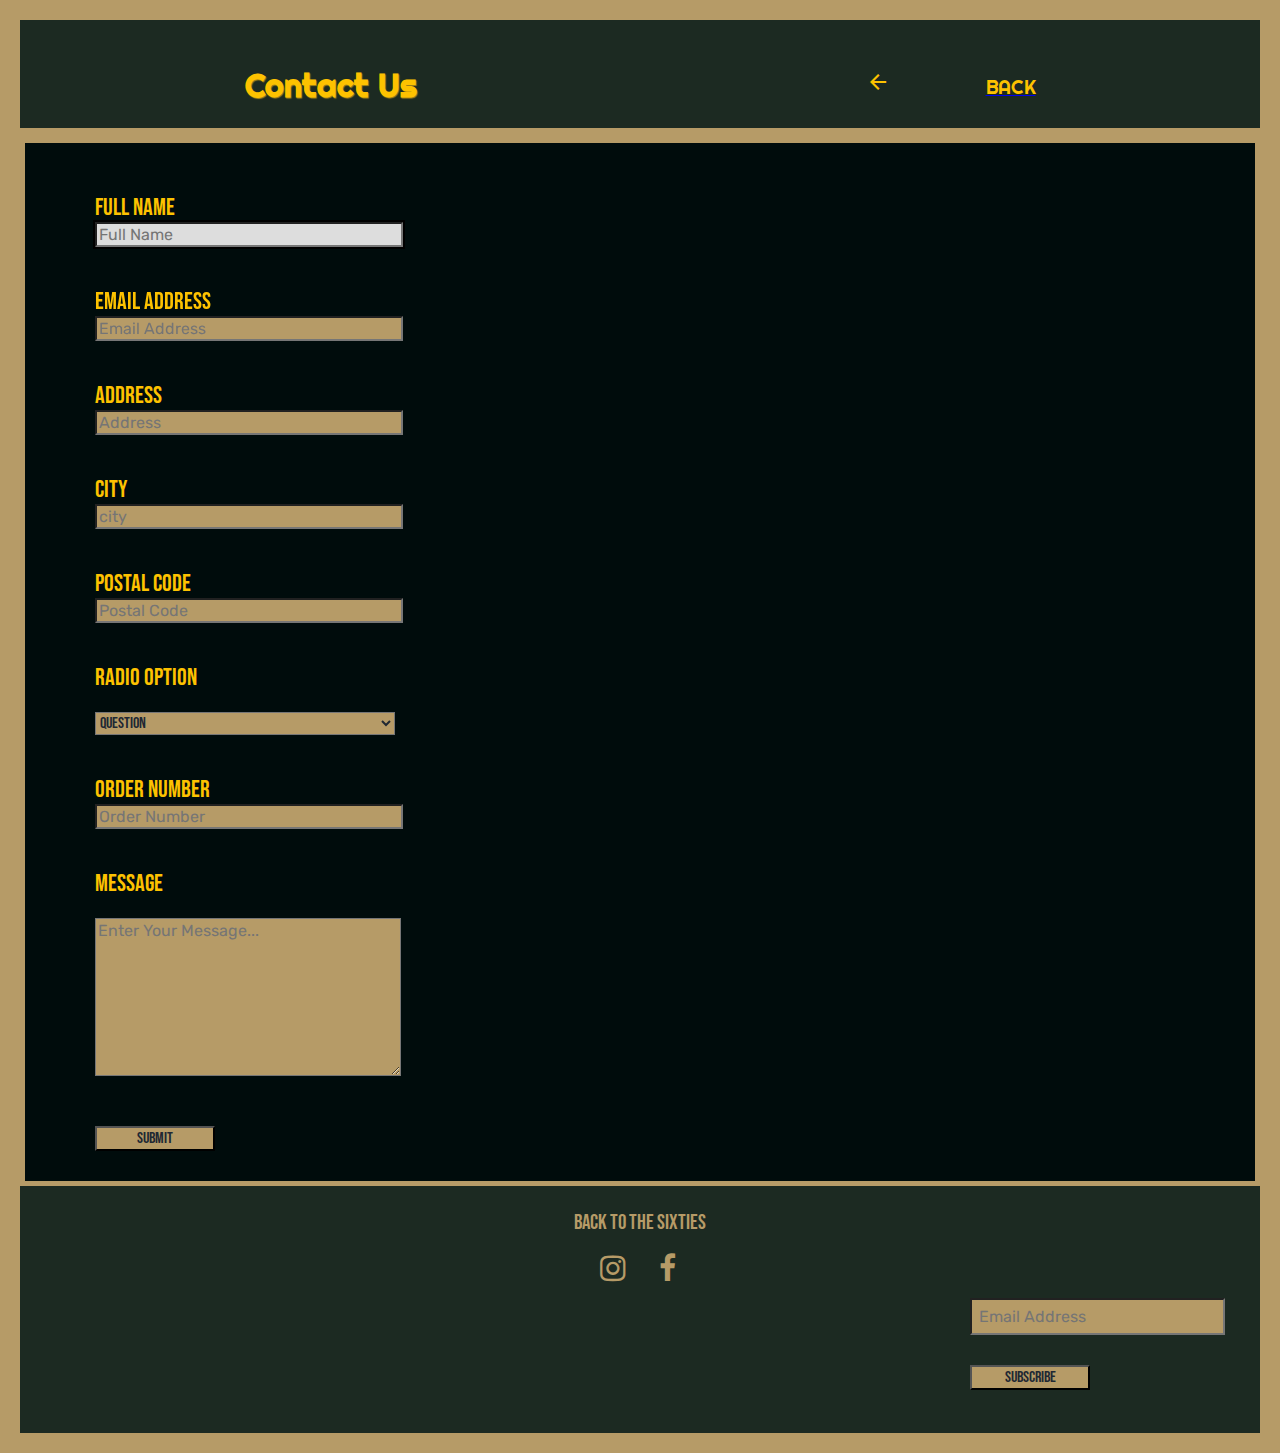
<file: assignment5/contact.html>
<!DOCTYPE html>
<html>
    <head>
        <meta charset="utf-8" />
    <title>Contact Us</title>
    <link rel="stylesheet" href="style.css" type="text/css" />
    </head>
    <body>
        <header>
            <div id="header-wrapper">
                <div id="title">
                    <h1>Contact Us</h1>
                </div>
                <a href="index.html">
                <div id="back"><span class="material-icons">
                    arrow_back_ios
                    </span>BACK</div>
                </a>
            </div>

            <main>

                <div id="content">
                    <form action="https://httpbin.org/post" method="POST">
                    <label for="name">Full Name</label>
                    <input
                    id="name"
                    name="name"
                    autocomplete="name"
                    type="text"
                    autofocus
                    spellcheck="false"
                    autocapitalize="on"
                    placeholder="Full Name"
                    tabindex="1"
                    required>

                    <label for="email-contact">Email Address</label>
                    <input
                    id="email-contact"
                    name="email"
                    autocomplete="email"
                    type="email"
                    pattern="[a-z0-9._%+-]+@[a-z0-9.-]+\.[a-z]{2,}$"
                    spellcheck="false"
                    autocapitalize="off"
                    placeholder="Email Address"
                    tabindex="2"
                    required>

                    <label for="address">Address</label>
                    <input
                    id="address"
                    name="address"
                    autocomplete="street-address"
                    type="text"
                    spellcheck="false"
                    autocapitalize="false"
                    placeholder="Address"
                    tabindex="3"
                    required>

                    <label for="city">City</label>
                    <input 
                    id="city"
                    name="city"
                    type="text"
                    tabindex="4"
                    list="common-cities"
                    placeholder="city"
                    spellcheck="true"
                    autocapitalize="true"
                    tabindex="4"
                    required
                    >
                    <datalist id="common-cities">
                        <option value="Toronto"></option>
                        <option value="Vancouver"></option>
                        <option value="Montreal"></option>
                        <option value="Niagara Falls"></option>
                        <option value="Victoria"></option>
                        <option value="Halifax"></option>
                        <option value="Quebec City"></option>
                        <option value="Calgary"></option>
                    </datalist>

                    <label for="postal-code">Postal Code</label>
                    <input 
                    id="postal-code"
                    name="postal-code"
                    type="text"
                    tabindex="5"
                    placeholder="Postal Code"
                    pattern="^(?!.*[DFIOQU])[A-VXY][0-9][A-Z][0-9][A-Z][0-9]$|^(?!.*[DFIOQU])[A-VXY][0-9][A-Z] [0-9][A-Z][0-9]$"
                    spellcheck="false"
                    autocomplete="postal-code"
                    autocapitalize="true"
                    required>

                    <label for="radio-option">Radio Option</label>
                    <select id="radio-option"name="radio-option">
                        <option value="Question">Question</option>
                        <option value="Comment">Comment</option>
                        <option id="problem" value="Order Problem">Order Problem</option>
                    </select>
                    <div id="ordernum">
                    <label for="ordernumber">Order Number</label>
                    <input
                    id="ordernumber"
                    name="ordernumber"
                    type="number"
                    tabindex="6"
                    placeholder="Order Number"
                    >
                </div>
                    
                    <label for="feedback">Message</label>
                    <textarea id="feedback" name="feedback" rows="8" tabindex="7"
                    placeholder="Enter Your Message..." required></textarea>

                    <input type="submit" name="submit-message" value="Submit" tabindex="8">

                    <input
                    id="hidden"
                    type="hidden"
                    value="Soroush Bahrami">

                
                     
                    
            
                    
                    


                    </form>
                </div>
            </main>
            <footer>
                <!--footer-->
                <p id="footer-title">BACK TO THE SIXTIES</p>
                <!--title of website in the footer-->
                <br /><!--next line-->
                <a href="https://www.instagram.com/__.soroush.__" class="fa fa-instagram"></a
                ><!--absolute url real account-->
                <a href="https://www.facebook.com/soroush.bahrami/" class="fa fa-facebook"></a
                ><!--absolute url real account-->
                <form id="footerform" action="https://formspree.io/sbahrami41@yahoo.com" method="POST">
            <input
            id="email"
            name="email-address"
            autocomplete="email"
            type="email"
            pattern="[a-z0-9._%+-]+@[a-z0-9.-]+\.[a-z]{2,}$"
            spellcheck="false"
            autocapitalize="off"
            placeholder="Email Address"
            required>
            <input type="submit" name="submit" value="Subscribe" tabindex="5">
                </form>
              </footer>
        </header>
        <script src="script.js"></script>
    </body>

</html>
</file>
<file: assignment5/style.css>
/* Add any CSS you need to this file. */

@import url('https://fonts.googleapis.com/icon?family=Material+Icons');
@import url('https://fonts.googleapis.com/css2?family=Righteous&display=swap" rel="stylesheet');
@import url('https://fonts.googleapis.com/css2?family=Yanone+Kaffeesatz&display=swap');
@import url('https://fonts.googleapis.com/css2?family=Bebas+Neue&display=swap');
@import url('https://fonts.googleapis.com/css2?family=Rubik:ital,wght@1,300&display=swap');
@import url('https://cdnjs.cloudflare.com/ajax/libs/font-awesome/4.7.0/css/font-awesome.min.css');

body {
  margin: 20px; /* content 20px margin on all sides */
}

html {
  background-color: #b69b67; /* html background color */
}

#header-wrapper {
  font-family: 'Righteous';
  background-color: #1c2a22;
  display: flex;
  justify-content: space-around;
}

#title {
  display: flex;
  justify-content: center;
  color: #fdc200;
  text-shadow: 1px 1px 1px #aa8916;
  padding-top: 24px;
}

#discription {
  color: #fdc200;
}

#icons {
  display: flex;
  width: 90px;
  padding-top: 33px;
}

#icons img {
  padding-bottom: 30px;
  width: 500px;
}

main {
  display: flex;
}

nav {
  display: flex;
  flex-flow: row;
  background-color: #1c2a22;
  width: 100px;
  padding-top: 20px;
  justify-content: space-evenly;
  padding-left: 25px;
  width: auto;
  border-top: solid 1px #fdc200;
}

main nav div {
  text-align: center;
  padding-bottom: 25px;
  padding-right: 20px;
}

main nav div p {
  font-family: 'Yanone Kaffeesatz';
  margin: 2px;
}

#record-section {
  display: flex;
  flex-wrap: wrap;
  max-width: 100%;
  height: 100%;
  margin-left: 18px;
  margin-top: 15px;
  padding: 20px;
  overflow: auto;
  background-color: #000c0c;
}

#film-section {
  display: flex;
  flex-wrap: wrap;
  max-width: 100%;
  height: 100%;
  margin-left: 18px;
  margin-top: 15px;
  padding: 20px;
  overflow: auto;
  background-color: #000c0c;
}

#columns {
  display: flex;
}

#records {
  display: flex;
  font-family: 'Yanone Kaffeesatz';
  width: 30%;
  max-width: 100%;
  background-color: #000c0c;
  color: #fdc200;
  border: solid 2px #aa8916;
  justify-content: center;
  margin-bottom: 40px;
}

#films {
  display: flex;
  font-family: 'Yanone Kaffeesatz';
  width: 30%;
  max-width: 100%;
  background-color: #000c0c;
  color: #fdc200;
  border: solid 2px #aa8916;
  justify-content: center;
  margin-bottom: 40px;
}

.album-cover {
  margin-top: 20px;
}

.film-cover {
  margin-top: 20px;
}

.record {
  flex-grow: 1;
  width: 30%;
  max-width: 100%;
  margin: 5px;
  padding: 10px;
  padding-bottom: 18px;
  padding-right: 15px;
  border: solid 1px #aa8916;
}

button {
  margin-right: 23px;
  margin-bottom: 10px;
  background-color: #e7cf8a;
  font-family: 'Bebas Neue';
}

button i {
  margin-top: 10px;
  margin-right: 5px;
  margin-left: 5px;
}

button p {
  margin-bottom: 10px;
  margin-top: 0px;
}

.record img {
  margin-left: 28px;
}

.film img {
  margin-left: 50px;
}

.film {
  flex-grow: 1;
  width: 30%;
  max-width: 100%;
  margin: 5px;
  padding: 10px;
  padding-bottom: 2.5px;
  padding-right: 22px;
  border: solid 1px #aa8916;
}

#record-content {
  display: flex;
  flex-wrap: wrap;
  flex-direction: column;
  max-width: 100%;
}

#film-content {
  display: flex;
  flex-wrap: wrap;
  flex-direction: column;
  max-width: 100%;
}

.album-title {
  justify-content: center;
  font-family: 'Bebas Neue';
  font-size: 150%;
  color: #fdc200;
}

.film-title {
  justify-content: center;
  font-family: 'Bebas Neue';
  font-size: 150%;
  color: #fdc200;
}

.album-desc {
  font-family: 'Rubik';
  font-size: 15px;
  color: #aa8916;
}

.film-desc {
  font-family: 'Rubik';
  font-size: 15px;
  color: #aa8916;
}

.album-info {
  justify-content: center;
  flex-flow: column;
}

.film-info {
  justify-content: center;
  flex-flow: column;
}

#record-list {
  display: flex;
  flex-wrap: wrap;
  max-width: 100%;
}

#film-list {
  display: flex;
  flex-wrap: wrap;
  max-width: 100%;
}

footer {
  display: block;
  text-align: center;
  padding: 3px;
  background-color: #1c2a22;
  color: #b69b67;
}

#footer-title {
  font-family: 'Bebas Neue';
  font-size: 130%;
  margin-bottom: 0px;
  padding-bottom: 0px;
}

.fa {
  padding: 0px;
  margin-top: 0px;
  font-size: 30px;
  width: 50px;
  text-align: center;
  text-decoration: none;
  padding-bottom: 15px;
}

.fa-instagram {
  color: #b69b67;
}

.fa-facebook {
  color: #b69b67;
}

.fa-envelope {
  color: #b69b67;
}

.fa:hover {
  opacity: 0.7;
}

main {
  overflow: hidden;
}

.btn {
  cursor: pointer;
}

.btn:hover {
  background-color: #ddd;
}

main img {
  border: solid 3px #aa8916;
}

nav button {
  border: solid 3px #aa8916;
  color: #fdc200;
  background-color: #1c2a22;
}

input[type='submit'] {
  margin-top: 20px;
  font-size: 100%;
  font-family: 'Bebas Neue';
  width: 120px;
  background-color: #aa8916;
  color: #1f2833;
}

#footerform {
  display: grid;
  justify-content: right;
  padding-right: 50px;
  padding-bottom: 30px;
}

#email {
  width: 100%;
  padding: 7px;
  background-color: #b69b67;
}

input:focus {
  outline: 2px solid black;
  background-color: #ddd;
}

input[type='submit'] {
  background-color: #b69b67;
}

input[type='submit']:hover {
  background-color: #ddd;
}

#icons p {
  color: #fdc200;
  padding-left: 80px;
}

#back {
  color: #fdc200;
  padding-top: 50px;
  font-size: 120%;
}

#content {
  width: 100%;
  margin: 5px;
  margin-top: 15px;
  padding: 20px;
  background-color: #000c0c;
}

form label {
  color: #fdc200;
  font-family: 'Bebas Neue';
}

input {
  font-size: 100%;
  font-family: 'Rubik';
  width: 300px;
  background-color: #b69b67;
  color: #1f2833;
  margin-bottom: 10px;
}

select {
  margin-top: 20px;
  font-size: 100%;
  font-family: 'Bebas Neue';
  width: 120px;
  background-color: #b69b67;
  color: #1f2833;
}

#feedback {
  margin-top: 20px;
  font-size: 100%;
  font-family: 'Rubik';
  width: 300px;
  background-color: #b69b67;
  color: #1f2833;
  margin-bottom: 30px;
}

form {
  display: grid;
  margin-left: auto;
  margin-right: auto;
  padding-left: 50px;
}

#radio-option {
  width: 300px;
}

label {
  font-size: 150%;
  padding-top: 30px;
}

#ordernum {
  display: grid;
  margin-top: 10px;
}
</file>
